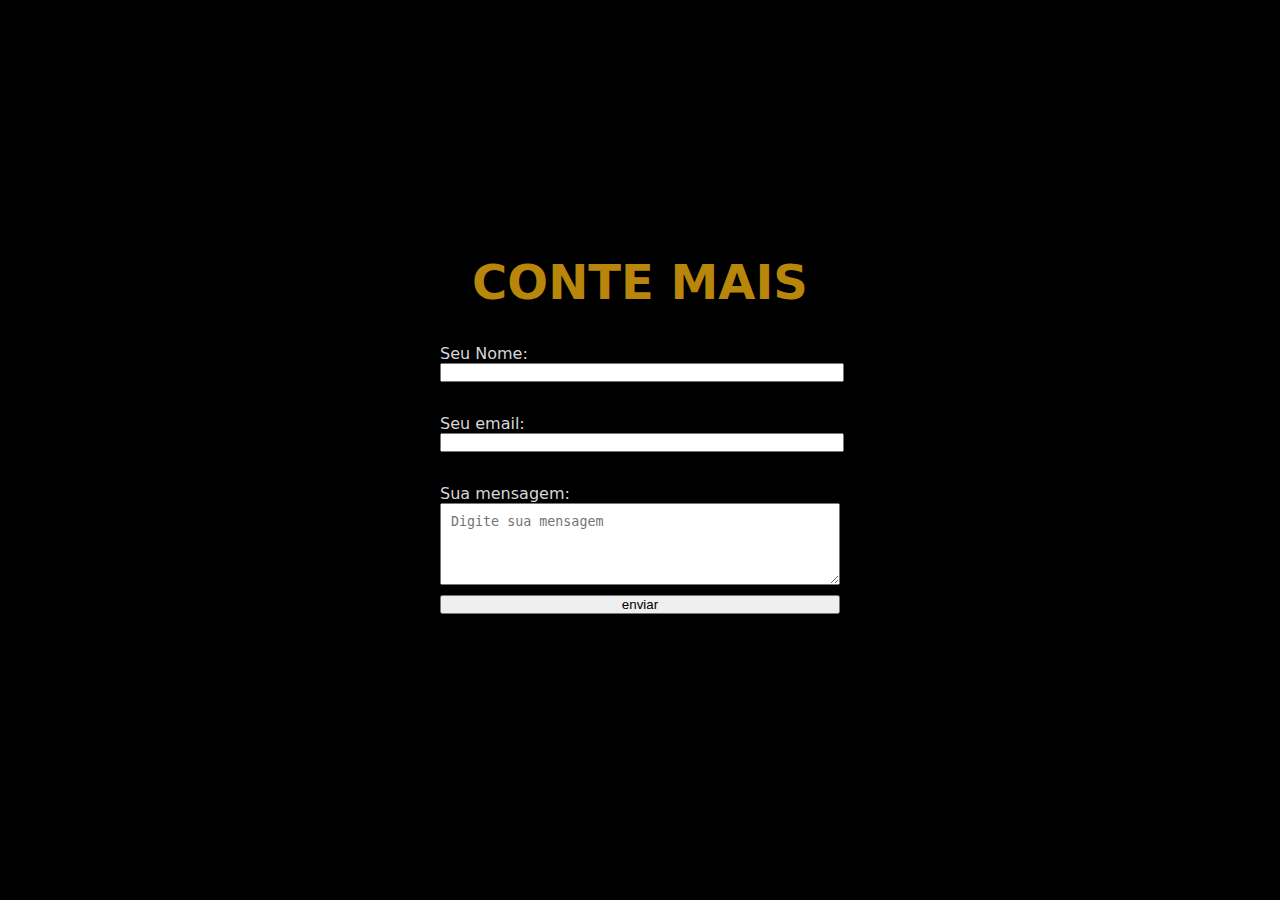
<file: Formulario.html>
<!DOCTYPE html>
<html lang='pt-br'>
<head>
    <meta charset="UTF-8">
    <meta http-equiv="X-UA-Compatible" content="IE=chrome">
    <meta name="viewport" content="width=device-width, initial scale=1.0">
    <link rel="shortcut icon" href="img/courthouse_3122429.png" type="image/x-icon">
    <link rel="stylesheet" href="src/css/styles.css">
    <title>Formulario Jogo</title>
</head>
<div class="formulario">
    <body>
        <h1>CONTE MAIS</h1>
            <form action="https://formsubmit.co/016d8d441cb6320df0c2627c712e145e" method="POST">
                Seu Nome:<br/>
                <input name = "nome" type="text" required/>
                Seu email:<br/>
                <input name = "email" type="email"required/>
                Sua mensagem:<br/>
                <textarea name="mensagem" rows="4" cols="100%" placeholder="Digite sua mensagem"></textarea>
                <input type="hidden" name="_captcha" value="true">
                <input type="submit" value="enviar">
            </form>
    </body>
</div> 
</html>
</file>
<file: src/css/styles.css>
@import url('https://fonts.googleapis.com/css2?family=Poppins:ital,wght@0,100;0,200;0,300;0,400;0,500;0,600;0,700;0,800;0,900;1,100;1,200;1,300;1,400;1,500;1,600;1,700;1,800;1,900&display=swap');

:root {
  --primary: #B8860B;
  --overlay: #8d7802;
}

* {
  margin: 0;
  padding: 0;
}

body {
  height: 100vh;
  display: grid;
  place-items: center;
  background-color: black;
  color: rgba(255, 255, 255, 0.85);
  box-sizing: border-box;
}

main {
  width: 100%; /* mudança de 1800px para 100% */
  height: 800px;
  font: 15px impact, sans-serif;

  & header {
    font-size: 30px;
    text-transform: uppercase;
    margin-bottom: 2.25rem;
    color: white;

    & span {
      color: var(--primary);
    }
  }

  & section {
    display: flex;
    gap: 2rem;
  }
}

header {
  display: flex;
  box-sizing: border-box;
  margin-right: 140px;
  justify-content: space-between;

  h2 {
    padding: 20px;
  }
  .botoes{
    display: flex;
    align-items: center;
    gap: 8px;
  }

  .btn-login {
    width: fit-content;
    background-color: transparent;
    color: white;
    border: 1px solid white;
    font-size: 15px;
    padding: 10px;
    cursor: pointer;
  }

  .btn-login:hover {
    border: transparent;
    color: var(--primary);
    background-color: white;
    border-radius: 10px;
  }

  .btn-registro,
  .contato {
    width: fit-content;
    background-color: transparent;
    color: white;
    border: 1px solid var(--primary);
    font-size: 15px;
    padding: 10px;
    cursor: pointer;
    text-decoration: none;
  }

  .btn-registro:hover,
  .contato:hover {
    border: transparent;
    color: black;
    background-color: var(--primary);
    border-radius: 10px;
  }
}

.indexes,
.tabs{
  list-style-type: none;
}

.indexes {
  font-size: 20px;
  padding: 20px;

  & li {
    padding: 1rem;
    /*border: 1px solid transparent;*/
    cursor: pointer;
  }
  a{
    color: #d9d9d9;
    text-decoration: none;
  }
}

.tabs {
  position: relative;
}

.tab {
  position: absolute;
  display: flex;
  width: 75vw; /* mudança aqui tbm de 80vw para 75, somente para lembrar caso precisa reverter */
  height: 60vh;
  opacity: 0;
  background-color: black;
  overflow: hidden;
}

.tab-content {
  position: relative;
  z-index: 5;
  width: 60%;
  display: flex;
  flex-direction: column;
  justify-content: space-between;
  gap: 1rem;
  opacity: 0;
  transform: translateY(-5rem);

  & h3 {
    font-family: helvetica;
    font-weight: 900;
    font-size: 20px;
    border-bottom: 1.5px solid white;
    padding-bottom: 1rem;
  }

  & p {
    font-family: helvetica;
    font-weight: 100;
    line-height: 2;
    color: rgba(255, 255, 255, 0.7);
  }

  & button {
    width: fit-content;
    background-color: transparent;
    color: white;
    border: 1px solid white;
    font-size: 15px;
    padding: 0.75rem 1rem;
    cursor: pointer;
  }
}


.main-login {
  .form-login {

    input,
    label {
      padding: 6px;
      border-radius: 20px;
      margin: 12px;
    }

    button {
      margin-top: 20px;
    }
  }

  .div-login {
    width: 200px;
    margin: 200px auto;
    text-align: center;

    h2 {
      color: var(--primary);
      padding: 30px;
    }
  }

  #entrar-login {
    width: fit-content;
    background-color: transparent;
    color: var(--primary);
    border: 1px solid var(--primary);
    font-size: 15px;
    padding: 10px;
    cursor: pointer;
  }

  #entrar-login:hover {
    border: transparent;
    color: white;
    background-color: var(--primary);
    border-radius: 10px;
  }
}




.main-registro {
  .form-registro {

    input,
    label {
      padding: 12px;
      border-radius: 20px;
      margin: 12px;
    }

    button {
      margin-top: 20px;
    }
  }

  .div-registro {
    width: 200px;
    margin: 200px auto;
    text-align: center;

    h3 {
      color: var(--primary);
      padding: 30px;
    }
  }

  #rg-enviar {
    width: fit-content;
    background-color: transparent;
    color: var(--primary);
    border: 1px solid var(--primary);
    font-size: 15px;
    padding: 10px;
    cursor: pointer;
  }

  #rg-enviar:hover {
    border: transparent;
    color: white;
    background-color: var(--primary);
    border-radius: 10px;
  }
}




@keyframes content {
  100% {
    opacity: 1;
    transform: translateY(0);
  }
}

.tab-image {
  position: absolute;
  right: 1rem;
  width: 50%;
  height: 60vh;
  opacity: 0;
  transform: translateX(2rem);

  &::after {
    content: '';
    position: absolute;
    inset: 0;
    background-color: var(--overlay);
    mix-blend-mode: multiply;
  }

  & img {
    width: inherit;
    height: inherit;
    object-fit: cover;
    filter: grayscale(100%);
  }
}

@keyframes image {
  100% {
    opacity: 1;
    width: 50%;
    transform: translateX(0);
  }
}

.active .tab {
  opacity: 1;
  z-index: 5;
}

.active .tab-content {
  animation: content 0.9s ease-out 0.4s forwards;
}

.active .tab-image {
  animation: image 1s ease-out forwards;
}

.formulario {
  font-family: system-ui, -apple-system, BlinkMacSystemFont, 'Segoe UI', Roboto, Oxygen, Ubuntu, Cantarell, 'Open Sans', 'Helvetica Neue', sans-serif;

  body {
    display: flex;
    align-items: center;
    flex-direction: column;
    font-family: fantasy;
    padding-right: 1rem;
    padding-left: 1rem;
    justify-content: center;
  }

  h1 {
    color: var(--primary);
    font-size: 3rem;
    margin-bottom: 2rem;
    text-align: center;
    line-height: 1.2;
  }

  input {
    margin-bottom: 2rem;
    align-items: center;
    width: 100%;
    display: block;
  }

  textarea {
    width: 100%;
    max-width: 400px;
    padding: 10px;
    margin-bottom: 10px;
    box-sizing: border-box;
    display: block;
  }
}

.resp-membros {
  display: none;
}

@media screen and (max-width: 700px) {
  .resp-membros {
    display: block;
  }
}

/* Esconde a div quando a tela for maior que 700px */
@media screen and (min-width: 701px) {
  .resp-membros {
    display: none;
  }
}


/* ---------------DROPDOWN------------------------- */
.btn-drop{
  background-color: transparent;
  color: #B8860B;
}
.btn-drop:hover{
  background-color: #B8860B;
  color: black;
}


#drop-menu{
  display: none;
}

@media screen and (max-width: 901px){
  #drop-menu{
    display: block;
  }
}

@media screen and (min-width: 900px) {
  #drop-menu{
    display: none;
  }
}
/* ---------------------------------------- */
 
/* -------------- BOTAO LOGIN ---------- */
.btn-login, .btn-registro, .contato{
  display: none;
}
@media screen and (min-width: 900px){
  .btn-login, .btn-registro, .contato{
    display: none;
  }
}
@media screen and (min-width: 901px) {
  .btn-login, .btn-registro, .contato{
    display: block;
  }
}
/* --------------------------------------- */

@media screen and (max-width: 700px) {
  html {
    width: 500px;
    place-items: center;
  }

  body {
    width: 500px;
    place-items: left;
  }

  header {
    width: 500px;
    margin-right: 0px;
    justify-content: none;
  }
  

  h2 {
    margin: 0px;
  }


  .botoes {
    width: 10px;
    font-size: 3px;
    align-items: left;
  }

  main {
    width: 500px;
    align-self: left;
  }

  section {
    align-self: left;
  }

  ul.indexes {
    align-self: left;
    align-items: left;
  }

  img.img-footer {
    width: 50px;
  }

  li.tab {
    align-self: right;
    height: 500px;
  }
}
</file>
